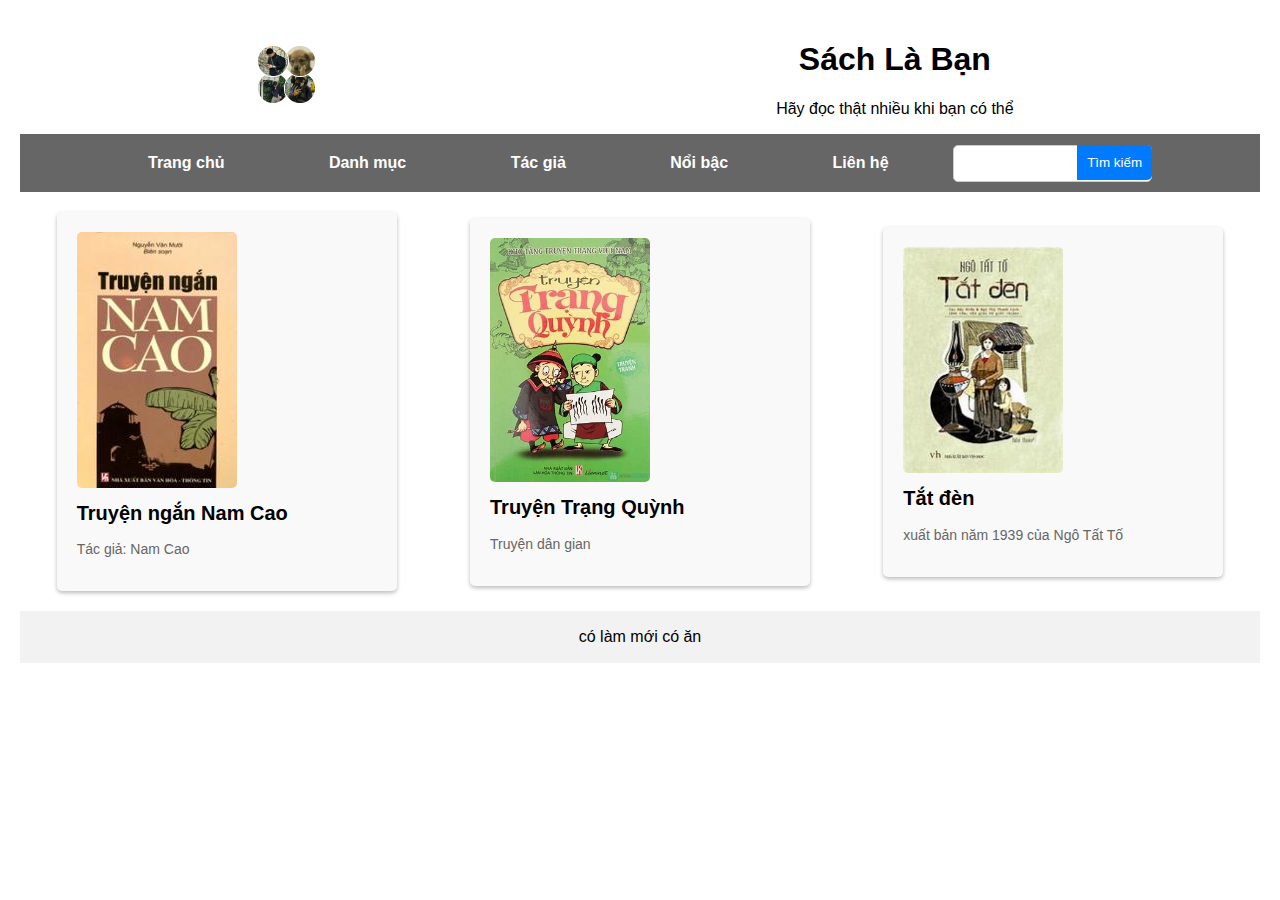
<file: index.html>
<!DOCTYPE html>
<html lang="en">
  <head>
    <meta charset="UTF-8" />
    <meta name="viewport" content="width=device-width, initial-scale=1.0" />
    <title>hayDocSach</title>
    <link rel="stylesheet" href="CSS/main.css" />
    <link rel="stylesheet" href="CSS/trangChu.css" />
  </head>
  <body>
    <header>
      <div class="container">  
          <a href="index.html" class="image">
            <img src="img/trangChu/home.png" alt=""> 
          </a>       
        <div class="text">
            <h1>Sách Là Bạn</h1>
            <p>Hãy đọc thật nhiều khi bạn có thể</p>
        </div>      
    </div>
    </header>
    <nav>
      <ul class="menu">
        <li><a href="index.html">Trang chủ</a></li>
        <li>
          <a href="danhMuc.html">Danh mục</a>
          <ul>
            <li><a href="#">Văn học Việt Nam</a></li>
            <li><a href="#">Tư duy-Kỹ năng sống</a></li>    
            <li><a href="#">Truyện tranh</a></li>          
          </ul>
        </li>
        <li>
          <a href="#">Tác giả</a>
        </li>
        <li>
          <a href="#">Nổi bậc</a>
        </li>
        <li>
          <a href="lienHe.html">Liên hệ</a>
        </li>

        <li>
          <div class="search-container">
          <input type="text" class="search-input" placeholder="  ">
          <button class="search-button">Tìm kiếm</button>
      </div></a></li>
      </ul>
    </nav>

    <div class="container">
      <div class="book">
        <img src="img/trangChu/truyenNganNamCao.jpg" alt="Book 1" />
        <h2>Truyện ngắn Nam Cao</h2>
        <p>Tác giả: Nam Cao</p>
      </div>
      <div class="book">
        <img src="img/trangChu/trạngQuynh.jpg" alt="Book 2" />
        <h2>Truyện Trạng Quỳnh</h2>
        <p>Truyện dân gian</p>
      </div>
      <div class="book">
        <img src="img/trangChu/tacDen.jpg" alt="Book 3" />
        <h2>Tắt đèn</h2>
        <p>xuất bản năm 1939 của Ngô Tất Tố</p>
      </div>
      <!-- Thêm các cuốn sách khác tại đây -->
    </div>
    <footer class="footer">
      <p>có làm mới có ăn</p>
    </footer>
  </body>
</html>
</file>
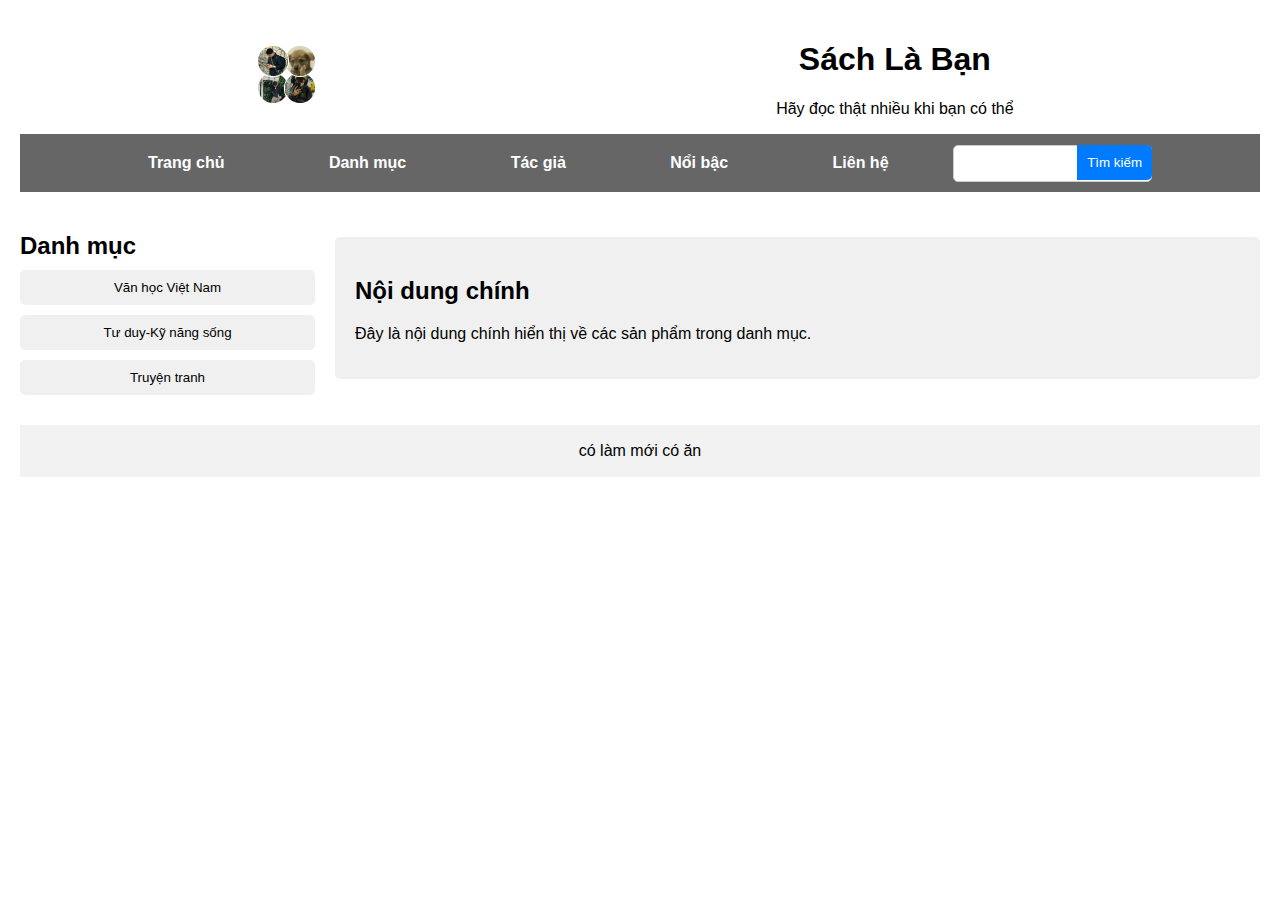
<file: danhMuc.html>
<!DOCTYPE html>
<html lang="en">
  <head>
    <meta charset="UTF-8" />
    <meta name="viewport" content="width=device-width, initial-scale=1.0" />
    <title>Hiển thị Danh mục</title>
    <link rel="stylesheet" href="CSS/main.css" />
    <link rel="stylesheet" href="CSS/danhMuc.css" />
   
  </head>
  <body>
    <header>
      <div class="container">
        <a href="index.html" class="image">
          <img src="img/trangChu/home.png" alt=""> 
        </a>
        <div class="text">
          <h1>Sách Là Bạn</h1>
          <p>Hãy đọc thật nhiều khi bạn có thể</p>
        </div>
      </div>
    </header>
    <nav>
        <ul class="menu">
          <li><a href="index.html">Trang chủ</a></li>
          <li>
            <a href="danhMuc.html">Danh mục</a>
            <ul>
              <li><a href="#">Văn học Việt Nam</a></li>
              <li><a href="#">Tư duy-Kỹ năng sống</a></li>    
              <li><a href="#">Truyện tranh</a></li>          
            </ul>
          </li>
          <li>
            <a href="#">Tác giả</a>
          </li>
          <li>
            <a href="#">Nổi bậc</a>
          </li>
          <li>
            <a href="lienHe.html">Liên hệ</a>
          </li>
  
          <li>
            <div class="search-container">
            <input type="text" class="search-input" placeholder="  ">
            <button class="search-button">Tìm kiếm</button>
        </div></a></li>
        </ul>
      </nav>
  
    <main>
      <div class="container">   
        <div class="categories">
          <h2>Danh mục</h2>
          <div id="category-buttons">
            <button>Văn học Việt Nam</button>
            <button>Tư duy-Kỹ năng sống</button>
            <button>Truyện tranh</button>
            
          </div>
        </div>
        <div class="content">
          <h2>Nội dung chính</h2>
          <p>Đây là nội dung chính hiển thị về các sản phẩm trong danh mục.</p>
        </div>
      </div>
    </main>
    <footer class="footer">
      <p>có làm mới có ăn</p>
    </footer>
  </body>
</html>
</file>
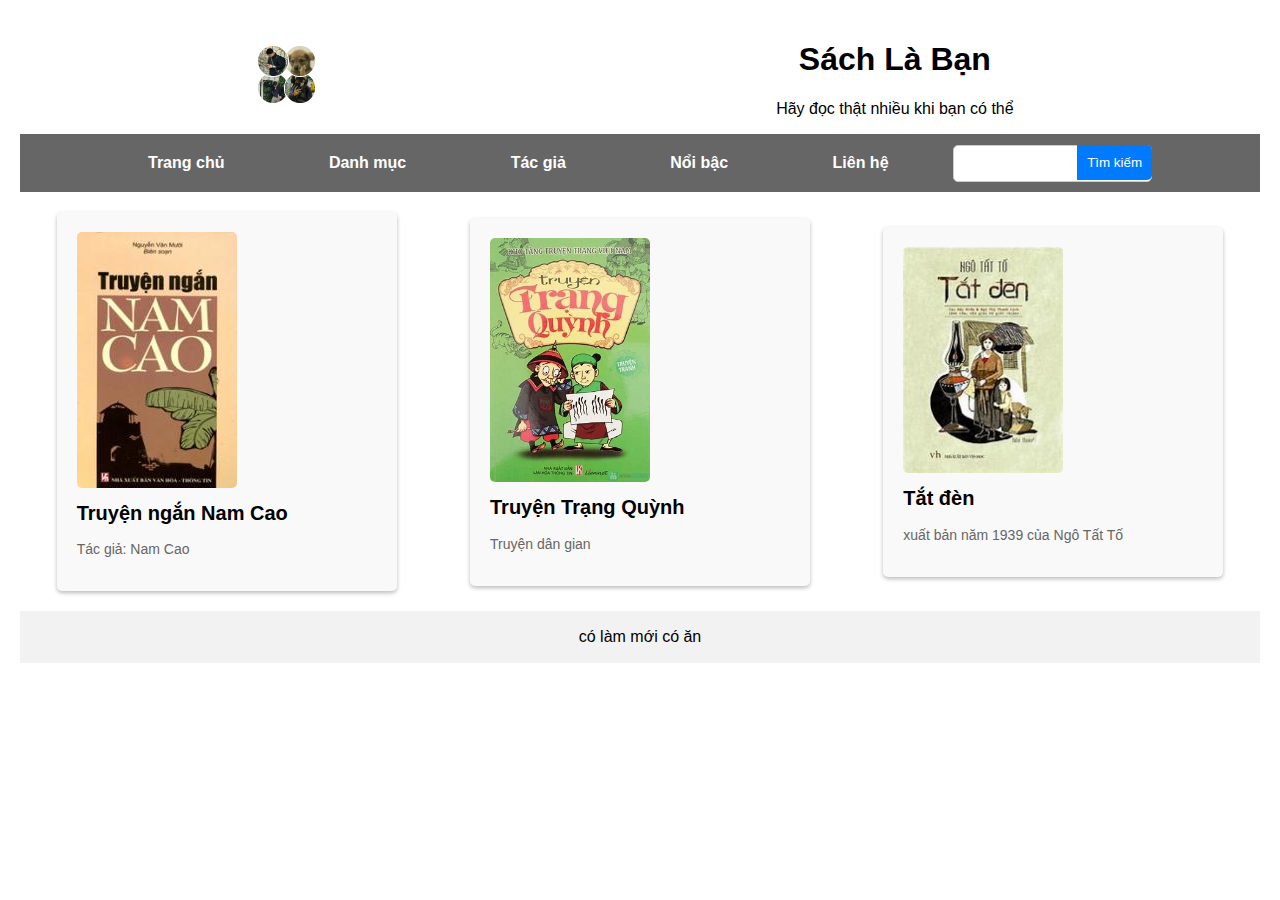
<file: trangChu.html>
<!DOCTYPE html>
<html lang="en">
  <head>
    <meta charset="UTF-8" />
    <meta name="viewport" content="width=device-width, initial-scale=1.0" />
    <title>hayDocSach</title>
    <link rel="stylesheet" href="CSS/main.css" />
    <link rel="stylesheet" href="CSS/trangChu.css" />
  </head>
  <body>
    <header>
      <div class="container">
        <div class="image">
          <img src="img/trangChu/home.png" alt=""> 
        </div>
        <div class="text">
            <h1>Sách Là Bạn</h1>
            <p>Hãy đọc thật nhiều khi bạn có thể</p>
        </div>      
    </div>
    </header>
    <nav>
      <ul class="menu">
        <li><a href="trangChu.html">Trang chủ</a></li>
        <li>
          <a href="danhMuc.html">Danh mục</a>
          <ul>
            <li><a href="#">Văn học Việt Nam</a></li>
            <li><a href="#">Tư duy-Kỹ năng sống</a></li>    
            <li><a href="#">Truyện tranh</a></li>          
          </ul>
        </li>
        <li>
          <a href="#">Tác giả</a>
        </li>
        <li>
          <a href="#">Nổi bậc</a>
        </li>
        <li>
          <a href="#">Liên hệ</a>
        </li>

        <li>
          <div class="search-container">
          <input type="text" class="search-input" placeholder="  ">
          <button class="search-button">Tìm kiếm</button>
      </div></a></li>
      </ul>
    </nav>

    <div class="container">
      <div class="book">
        <img src="img/trangChu/truyenNganNamCao.jpg" alt="Book 1" />
        <h2>Truyện ngắn Nam Cao</h2>
        <p>Tác giả: Nam Cao</p>
      </div>
      <div class="book">
        <img src="img/trangChu/trạngQuynh.jpg" alt="Book 2" />
        <h2>Truyện Trạng Quỳnh</h2>
        <p>Truyện dân gian</p>
      </div>
      <div class="book">
        <img src="img/trangChu/tacDen.jpg" alt="Book 3" />
        <h2>Tắt đèn</h2>
        <p>xuất bản năm 1939 của Ngô Tất Tố</p>
      </div>
      <!-- Thêm các cuốn sách khác tại đây -->
    </div>
    <footer>
      <p>có làm mới có ăn</p>
    </footer>
  </body>
</html>
</file>
<file: CSS/main.css>
body {
  font-family: Arial, sans-serif;
  margin: 10px;
  padding: 10px;
}
</file>
<file: CSS/trangChu.css>
header {
  background-color: #ffffff;
  color: #000000;
  padding: 0;
  text-align: center;
}
nav {
  background-color: #666;
  color: #fff;
  padding: 10px;
  text-align: center;
}
nav a {
  color: #fff;
  text-decoration: none;
  margin: 0px 10px;
}
nav ul {
  list-style-type: none;
}

/* CSS cho danh mục */
/* CSS cho menu */
.menu {
  list-style-type: none;
  margin: 0;
  padding: 0;
}

.menu li {
  display: inline-block;
  position: relative;
  margin-right: 20px; /* Khoảng cách giữa các mục menu */
}

.menu li ul {
  display: none;
  position: absolute;
  background-color: #666;
  box-shadow: 0 8px 16px 0 rgba(0, 0, 0, 0.378);
  z-index: 1;
  padding: 0;
}
.menu li a {
  text-decoration: none;
  color: #fff;
  font-weight: bold;
}
.menu li:hover ul {
  display: block;
}

.menu li ul li {
  display: inline;
  margin-right: 10px;
}

.menu a {
  display: block;
  padding: 10px 30px;
  text-decoration: none;
  color: rgb(255, 255, 255);
}

.menu a:hover {
  background-color: #666;
}
/*  */
.container {
  display: flex;
  flex-wrap: wrap;
  justify-content: space-around;
  padding: 0px;
  align-items: center;
}
.text {
  margin-right: 20px;
}

.image {
  max-width: 200px;
  height: auto;
}
.book {
  width: 300px;
  margin: 20px;
  padding: 20px;
  background-color: #f9f9f9;
  border-radius: 5px;
  box-shadow: 0 2px 4px rgba(0, 0, 0, 0.268);
}
.book img {
  max-width: 160px;
  height: auto;
  border-radius: 5px;
}
.book h2 {
  font-size: 20px;
  margin-top: 10px;
}
.book p {
  font-size: 14px;
  color: #666;
}
/* CSS cho ô tìm kiếm */
.search-container {
  position: relative;
  margin: 0 auto;
  max-width: 400px;
  text-align: center;
}

.search-input {
  width: 100%;
  padding: 10px;
  border: 1px solid #ccc;
  border-radius: 5px;
  box-sizing: border-box;
}

.search-button {
  position: absolute;
  top: 0;
  right: 0;
  padding: 10px;
  background-color: #007bff;
  color: #fff;
  border: none;
  border-radius: 0 5px 5px 0;
  cursor: pointer;
}
footer {
  background-color: #f2f2f2;
  text-align: center;
  padding: 1px;
}
</file>
<file: CSS/danhMuc.css>
main {
  padding: 20px 0;
}

.categories {
  flex: 1;
  padding-right: 20px;
}

.categories h2 {
  margin-bottom: 10px;
}

#category-buttons {
  display: flex;
  flex-direction: column;
}

#category-buttons button {
  margin-bottom: 10px;
  padding: 10px;
  background-color: #f0f0f0;
  border: none;
  border-radius: 5px;
  cursor: pointer;
}

#category-buttons button:hover {
  background-color: #ccc;
}

.content {
  flex: 3;
  background-color: #f0f0f0;
  padding: 20px;
  border-radius: 5px;
}

/*  */
header {
  background-color: #ffffff;
  color: #000000;
  padding: 0;
  text-align: center;
}
nav {
  background-color: #666;
  color: #fff;
  padding: 10px;
  text-align: center;
}
nav a {
  color: #fff;
  text-decoration: none;
  margin: 0px 10px;
}
nav ul {
  list-style-type: none;
}
.container {
  display: flex;
  flex-wrap: wrap;
  justify-content: space-around;
  padding: 0px;
  align-items: center;
}
.text {
  margin-right: 20px;
}

.image {
  max-width: 200px;
  height: auto;
}
.menu {
  list-style-type: none;
  margin: 0;
  padding: 0;
}

.menu li {
  display: inline-block;
  position: relative;
  margin-right: 20px; /* Khoảng cách giữa các mục menu */
}

.menu li ul {
  display: none;
  position: absolute;
  background-color: #666;
  box-shadow: 0 8px 16px 0 rgba(0, 0, 0, 0.378);
  z-index: 1;
  padding: 0;
}
.menu li a {
  text-decoration: none;
  color: #fff;
  font-weight: bold;
}
.menu li:hover ul {
  display: block;
}

.menu li ul li {
  display: inline;
  margin-right: 10px;
}

.menu a {
  display: block;
  padding: 10px 30px;
  text-decoration: none;
  color: rgb(255, 255, 255);
}

.menu a:hover {
  background-color: #666;
}
/* CSS cho ô tìm kiếm */
.search-container {
  position: relative;
  margin: 0 auto;
  max-width: 400px;
  text-align: center;
}

.search-input {
  width: 100%;
  padding: 10px;
  border: 1px solid #ccc;
  border-radius: 5px;
  box-sizing: border-box;
}

.search-button {
  position: absolute;
  top: 0;
  right: 0;
  padding: 10px;
  background-color: #007bff;
  color: #fff;
  border: none;
  border-radius: 0 5px 5px 0;
  cursor: pointer;
}
footer {
  background-color: #f2f2f2;
  text-align: center;
  padding: 1px;
}
</file>
